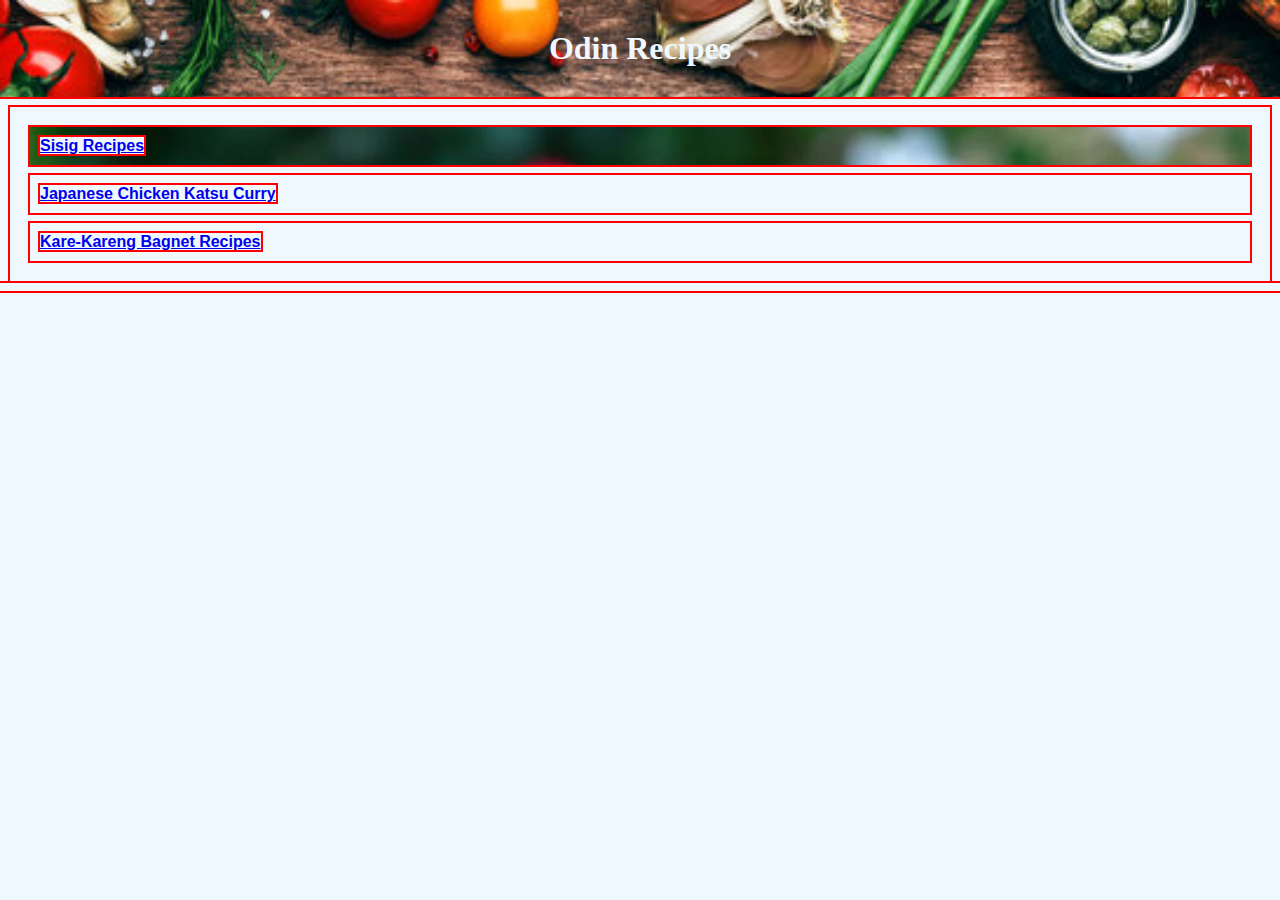
<file: index.html>
<!DOCTYPE html>
<html lang="en">
  <head>
    <meta charset="UTF-8" />
    <meta name="viewport" content="width=device-width, initial-scale=1.0" />
    <title>Odin Recipes</title>
    <link rel="stylesheet" href="style.css" />
  </head>
  <body>
    <h1>Odin Recipes</h1>

    <ul>
      <li class="sisig">
        <a
          href="https://panlasangpinoy.com/pork-sisig/"
          target="_blank"
          rel="noopener noreferrer">
          Sisig Recipes
        </a>
      </li>
      <li class="katsu-curry">
        <a
          href="https://www.japancentre.com/en/recipe/301-japanese-chicken-katsu-curry"
          target="_blank"
          rel="noopener noreferrer">
          Japanese Chicken Katsu Curry
        </a>
      </li>
      <li class="kare-kare">
        <a
          href="https://www.maggi.ph/recipes/magical-kare-kareng-bagnet"
          target="_blank"
          rel="noopener noreferrer">
          Kare-Kareng Bagnet Recipes
        </a>
      </li>
    </ul>
  </body>
</html>
</file>
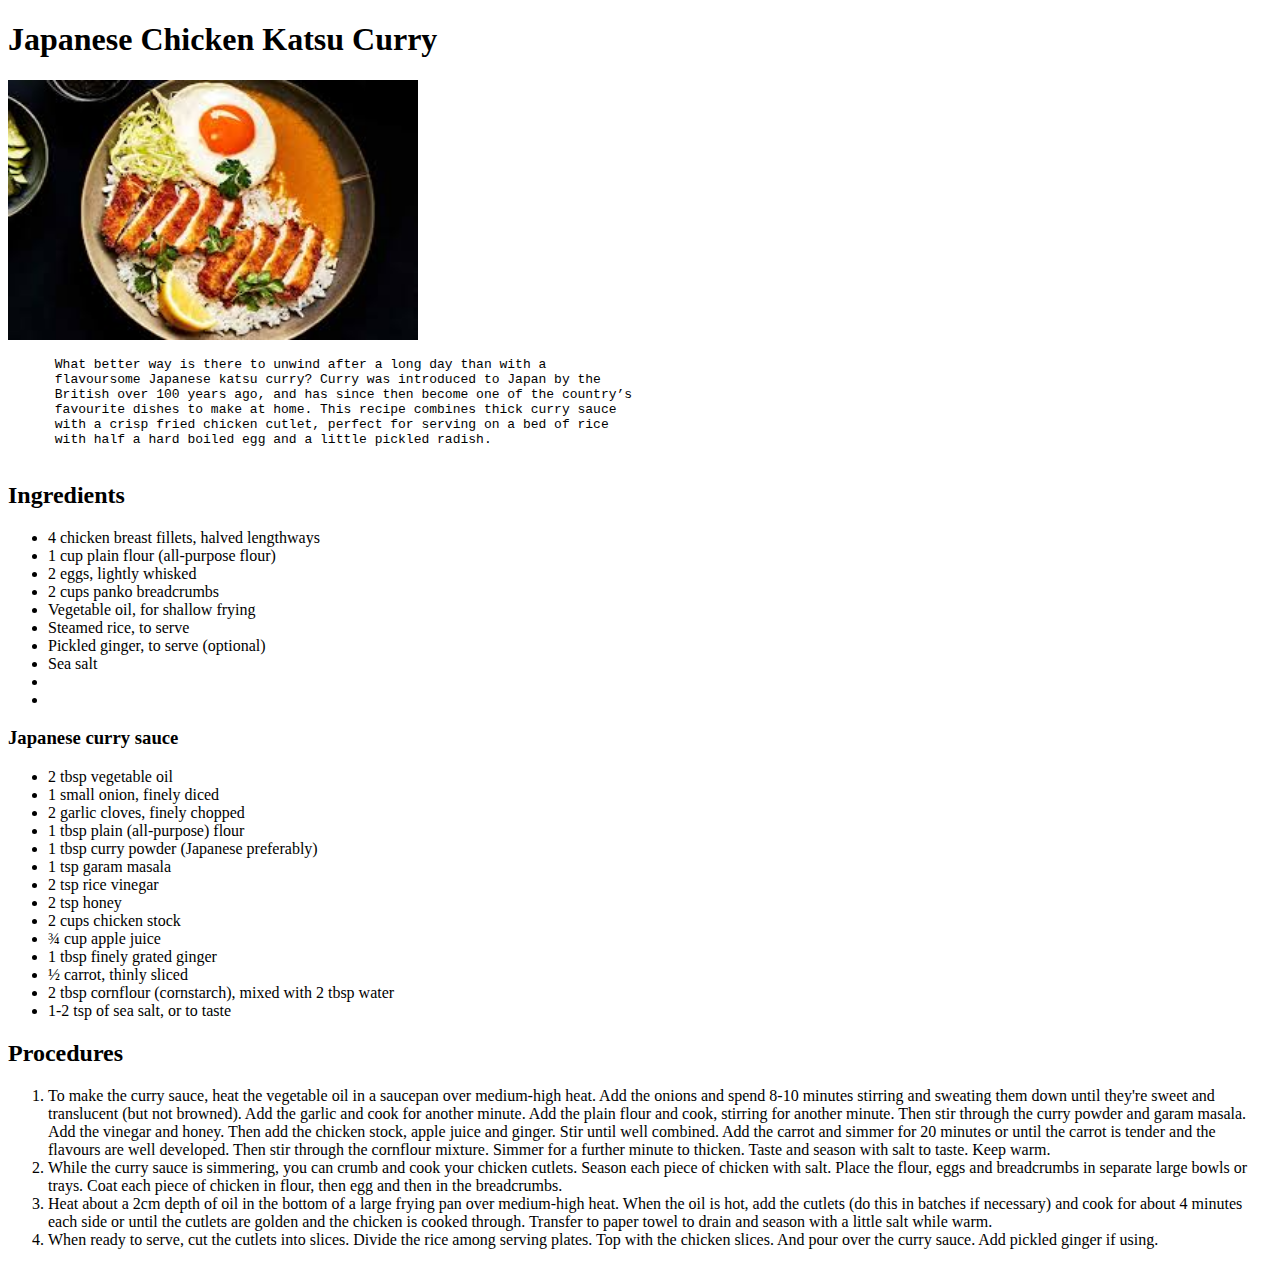
<file: recipes/japanese-chicken-katsu-curry.html>
<!DOCTYPE html>
<html lang="en">
  <head>
    <meta charset="UTF-8" />
    <meta name="viewport" content="width=device-width, initial-scale=1.0" />
    <title>Japanese Chicken Katsu Curry Recipe</title>
  </head>
  <body>
    <h1>Japanese Chicken Katsu Curry</h1>
    <img
      src="../recipes images/Japanese katsu curry dish.jfif"
      alt="Japanese Chicken Katsu Curry Dish"
      width="410"
      height="260" />
    <pre>
      What better way is there to unwind after a long day than with a
      flavoursome Japanese katsu curry? Curry was introduced to Japan by the
      British over 100 years ago, and has since then become one of the country’s
      favourite dishes to make at home. This recipe combines thick curry sauce
      with a crisp fried chicken cutlet, perfect for serving on a bed of rice
      with half a hard boiled egg and a little pickled radish.
    </pre>
    <h2>Ingredients</h2>
    <ul>
      <li>4 chicken breast fillets, halved lengthways</li>
      <li>1 cup plain flour &#40;all-purpose flour&#41;</li>
      <li>2 eggs, lightly whisked</li>
      <li>2 cups panko breadcrumbs</li>
      <li>Vegetable oil, for shallow frying</li>
      <li>Steamed rice, to serve</li>
      <li>Pickled ginger, to serve &#40;optional&#41;</li>
      <li>Sea salt</li>
      <li></li>
      <li></li>
    </ul>
    <h3>Japanese curry sauce</h3>
    <ul>
      <li>2 tbsp vegetable oil</li>
      <li>1 small onion, finely diced</li>
      <li>2 garlic cloves, finely chopped</li>
      <li>1 tbsp plain &#40;all-purpose&#41; flour</li>
      <li>1 tbsp curry powder &#40;Japanese preferably&#41;</li>
      <li>1 tsp garam masala</li>
      <li>2 tsp rice vinegar</li>
      <li>2 tsp honey</li>
      <li>2 cups chicken stock</li>
      <li>&frac34; cup apple juice</li>
      <li>1 tbsp finely grated ginger</li>
      <li>&frac12; carrot, thinly sliced</li>
      <li>2 tbsp cornflour &#40;cornstarch&#41;, mixed with 2 tbsp water</li>
      <li>1-2 tsp of sea salt, or to taste</li>
    </ul>
    <h2>Procedures</h2>
    <ol>
      <li>
        To make the curry sauce, heat the vegetable oil in a saucepan over
        medium-high heat. Add the onions and spend 8-10 minutes stirring and
        sweating them down until they&apos;re sweet and translucent &#40;but not
        browned&#41;. Add the garlic and cook for another minute. Add the plain
        flour and cook, stirring for another minute. Then stir through the curry
        powder and garam masala. Add the vinegar and honey. Then add the chicken
        stock, apple juice and ginger. Stir until well combined. Add the carrot
        and simmer for 20 minutes or until the carrot is tender and the flavours
        are well developed. Then stir through the cornflour mixture. Simmer for
        a further minute to thicken. Taste and season with salt to taste. Keep
        warm.
      </li>
      <li>
        While the curry sauce is simmering, you can crumb and cook your chicken
        cutlets. Season each piece of chicken with salt. Place the flour, eggs
        and breadcrumbs in separate large bowls or trays. Coat each piece of
        chicken in flour, then egg and then in the breadcrumbs.
      </li>
      <li>
        Heat about a 2cm depth of oil in the bottom of a large frying pan over
        medium-high heat. When the oil is hot, add the cutlets &#40;do this in
        batches if necessary&#41; and cook for about 4 minutes each side or
        until the cutlets are golden and the chicken is cooked through. Transfer
        to paper towel to drain and season with a little salt while warm.
      </li>
      <li>
        When ready to serve, cut the cutlets into slices. Divide the rice among
        serving plates. Top with the chicken slices. And pour over the curry
        sauce. Add pickled ginger if using.
      </li>
    </ol>
  </body>
</html>
</file>
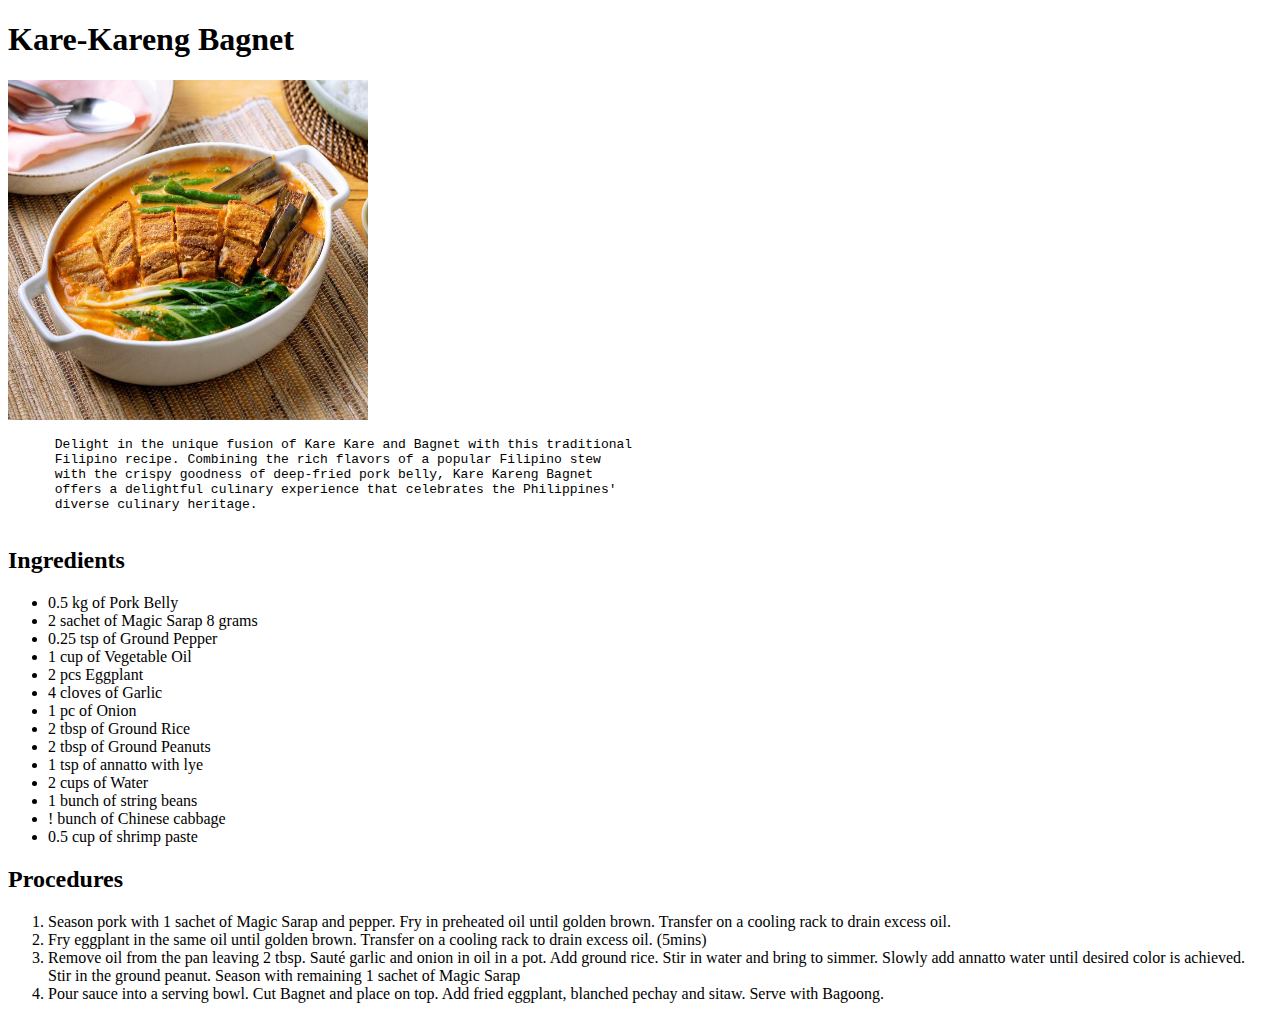
<file: recipes/kare-kareng-bagnet.html>
<!DOCTYPE html>
<html lang="en">
  <head>
    <meta charset="UTF-8" />
    <meta name="viewport" content="width=device-width, initial-scale=1.0" />
    <title>Kare-Kareng Bagnet recipe</title>
  </head>
  <body>
    <h1>Kare-Kareng Bagnet</h1>
    <img
      src="../recipes images/Kare-kareng-bagnet.jpg"
      alt="Kare-Kareng Bagnet"
      width="360"
      height="340" />
    <pre>
      Delight in the unique fusion of Kare Kare and Bagnet with this traditional
      Filipino recipe. Combining the rich flavors of a popular Filipino stew
      with the crispy goodness of deep-fried pork belly, Kare Kareng Bagnet
      offers a delightful culinary experience that celebrates the Philippines'
      diverse culinary heritage.
    </pre>
    <h2>Ingredients</h2>
    <ul>
      <li>0.5 kg of Pork Belly</li>
      <li>2 sachet of Magic Sarap 8 grams</li>
      <li>0.25 tsp of Ground Pepper</li>
      <li>1 cup of Vegetable Oil</li>
      <li>2 pcs Eggplant</li>
      <li>4 cloves of Garlic</li>
      <li>1 pc of Onion</li>
      <li>2 tbsp of Ground Rice</li>
      <li>2 tbsp of Ground Peanuts</li>
      <li>1 tsp of annatto with lye</li>
      <li>2 cups of Water</li>
      <li>1 bunch of string beans</li>
      <li>! bunch of Chinese cabbage</li>
      <li>0.5 cup of shrimp paste</li>
    </ul>
    <h2>Procedures</h2>
    <ol>
      <li>
        Season pork with 1 sachet of Magic Sarap and pepper. Fry in preheated
        oil until golden brown. Transfer on a cooling rack to drain excess oil.
      </li>
      <li>
        Fry eggplant in the same oil until golden brown. Transfer on a cooling
        rack to drain excess oil. &#40;5mins&#41;
      </li>
      <li>
        Remove oil from the pan leaving 2 tbsp. Sauté garlic and onion in oil in
        a pot. Add ground rice. Stir in water and bring to simmer. Slowly add
        annatto water until desired color is achieved. Stir in the ground
        peanut. Season with remaining 1 sachet of Magic Sarap
      </li>
      <li>
        Pour sauce into a serving bowl. Cut Bagnet and place on top. Add fried
        eggplant, blanched pechay and sitaw. Serve with Bagoong.
      </li>
    </ol>
  </body>
</html>
</file>
<file: style.css>
* {
  background-color: aliceblue;
  padding: 0;
  margin: 0;
  box-sizing: border-box;
  outline: 2px solid red;
}

body {
  font-size: 16px;
}
h1 {
  color: aliceblue;
  text-align: center;
  padding: 30px;
  background-image: url("recipes-images/titleimage.jpg");
  background-size: cover;
}

ul,
li {
  font-family: "Gill Sans", "Gill Sans MT", Calibri, "Trebuchet MS", sans-serif;
  font-weight: bold;
  list-style: none;
  display: block;
  margin: 10px;
  padding: 10px;
}

.sisig{
  background-image: url("recipes-images/sisig.webp");
  background-size: cover;
}
</file>
